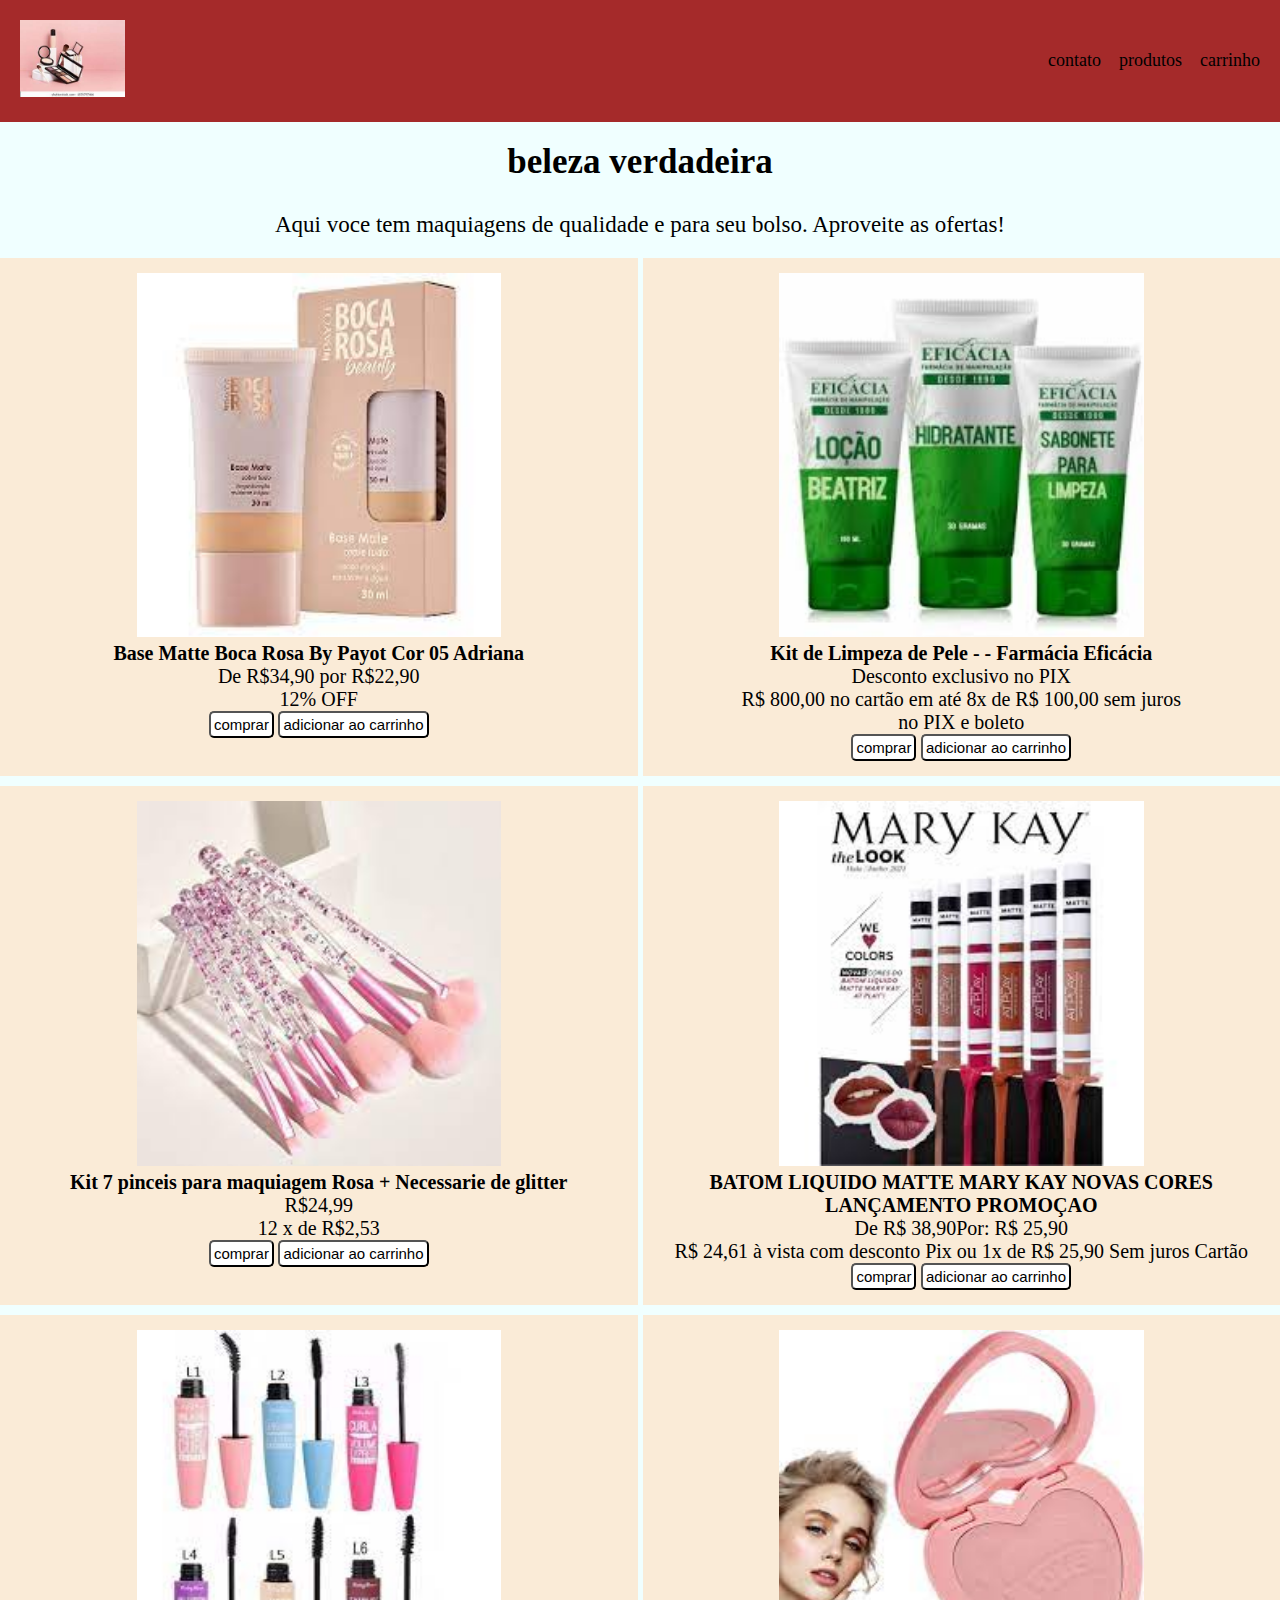
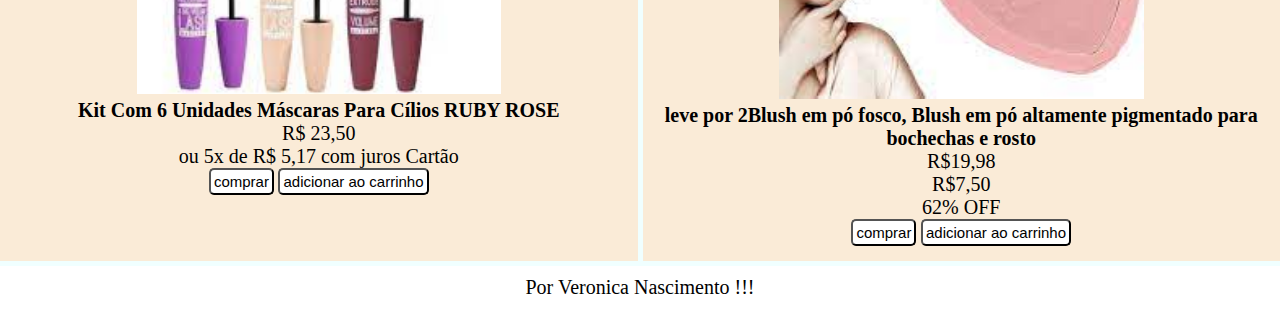
<file: index.html>
<!DOCTYPE html>
<html lang="en">
<head>
    <meta charset="UTF-8">
    <meta name="viewport" content="width=device-width, initial-scale=1.0">
    <title>meu site de maquiagem</title>
    <link href="estilo.css"  rel="stylesheet"> 
    <link rel="shortcut icon" href="img/favicon.ico" type="image/x-icon">
</head>
<body>
    <header class="topo">
 <nav class="navegacao">
    <a href="index.html"><img  src="img/imagem.13.jpg" alt="logo" height="40%" width="40%"></a>
<ul class="menu">
    <li><a href="contato.html">contato</a></li>
    <li><a href="produtos.html">produtos</a></li>
    <li><a href="carrinho.html">carrinho</a></li>
</ul>
</nav>
    </header>
<h1 class="titulo">beleza verdadeira</h1>
<p class="texto">Aqui voce tem maquiagens de qualidade e para seu bolso. Aproveite as ofertas!</p>
<!--material 1-->
<div class="grade">
    <article class="materia">   
    <img src="img/imagem.1.jpg"> 
    <h2>Base Matte Boca Rosa By Payot Cor 05 Adriana</h2>
    <p>De R$34,90 por R$22,90 
        <p>12% OFF</p>
    <button class="botao">comprar</button>
    <button class="botao">adicionar ao carrinho</button>
</article> 
<!--material 2--> 
<article class="materia">    
     <img src="img/imagem.2.jpg">
     <h2>Kit de Limpeza de Pele - - Farmácia Eficácia</h2>
     <p> Desconto exclusivo no PIX</p>  
     <p> R$ 800,00 no cartão em até 8x de R$ 100,00 sem juros</p>
     <p> no PIX e boleto</p>
     <button class="botao">comprar</button>
     <button class="botao">adicionar ao carrinho</button>   
</article>
<!--material 3--> 
<article class="materia">   
    <img src="img/imagem.3.jpg">
    <h2>Kit 7 pinceis para maquiagem Rosa + Necessarie de glitter</h2>
    <p> R$24,99</p>
    <p> 12 x de R$2,53 </p>
    <button class="botao">comprar</button>
    <button class="botao">adicionar ao carrinho</button>
</article>
<!--material 4-->
    <article class="materia">   
    <img src="img/imagem.4.jpg">
    <h2>BATOM LIQUIDO MATTE MARY KAY NOVAS CORES LANÇAMENTO PROMOÇAO</h2>
    <p>De R$ 38,90Por: R$ 25,90</p>
    <p> R$ 24,61 à vista com desconto Pix ou 1x de R$ 25,90 Sem juros Cartão </p>
    <button class="botao">comprar</button>
    <button class="botao">adicionar ao carrinho</button>
</article>
<!--material 5-->
<article class="materia" >   
    <img src="img/imagem.5.jpg">
    <h2>Kit Com 6 Unidades Máscaras Para Cílios RUBY ROSE</h2>
    <p>R$ 23,50
        <p>  ou 5x de R$ 5,17 com juros Cartão</p>
    <button class="botao">comprar</button>
    <button class="botao">adicionar ao carrinho</button>
</article>
<!--material 6-->
<article class="materia">
    <img src="img/imagem.6.jpg">
    <h2>leve por 2Blush em pó fosco, Blush em pó altamente pigmentado para bochechas e rosto</h2>
    <p>R$19,98</p>
    <p> R$7,50</p>
    <p> 62% OFF</p>
    <button class="botao">comprar</button>
    <button class="botao">adicionar ao carrinho</button>
</article>
</div>
<footer class="rodape">
<p>Por Veronica Nascimento !!!</p>
</footer>
</body>
</html>
</file>
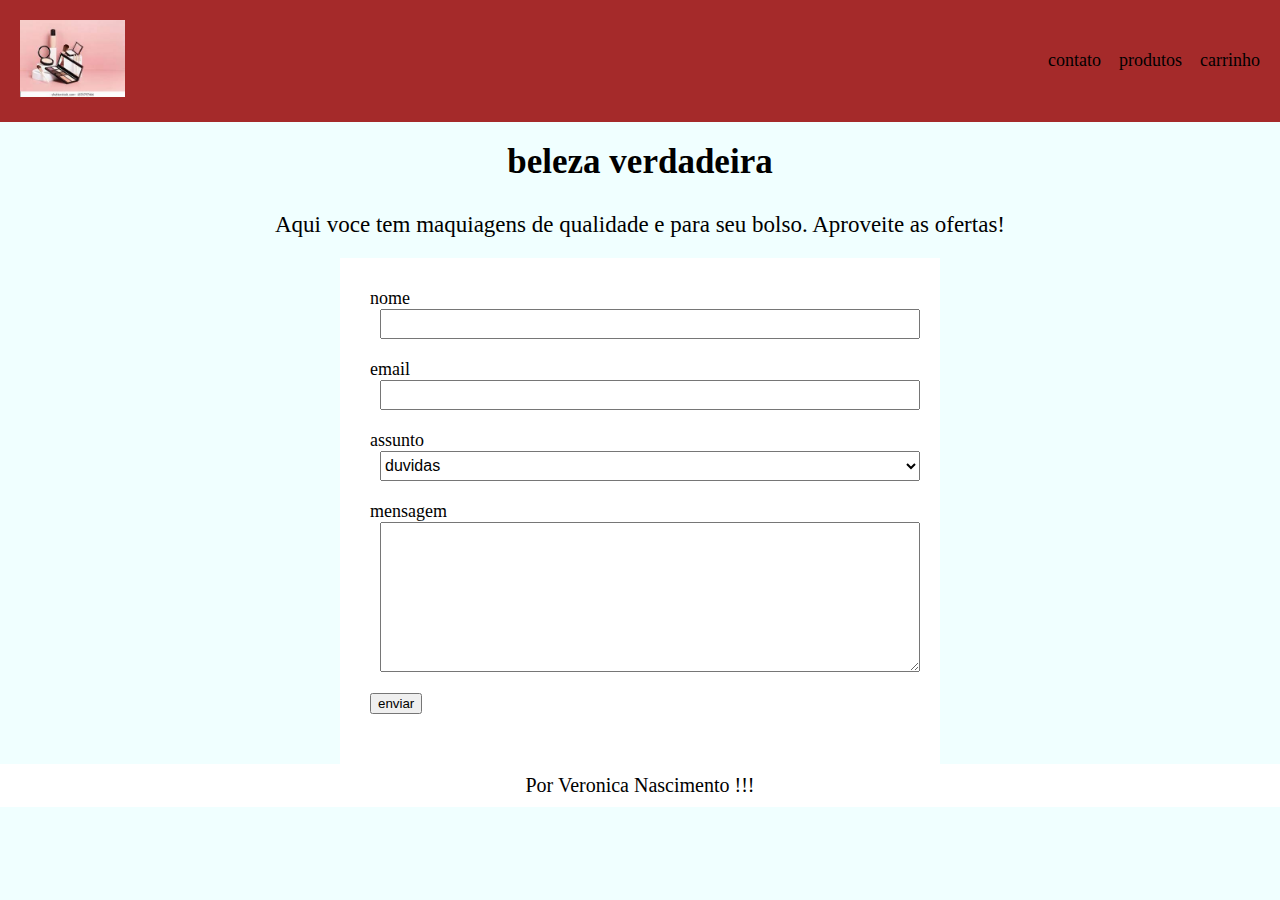
<file: contato.html>
<!DOCTYPE html>
<html lang="en">
<head>
    <meta charset="UTF-8">
    <meta name="viewport" content="width=device-width, initial-scale=1.0">
    <title>contato</title>
    <link href="estilo.css"  rel="stylesheet">  
</head>
<body>
    <header class="topo">
        <nav class="navegacao">
           <a href="index.html"><img  src="img/imagem.13.jpg" alt="logo" height="40%" width="40%"></a>
       <ul class="menu">
           <li><a href="contato.html">contato</a></li>
           <li><a href="produtos.html">produtos</a></li>
           <li><a href="carrinho.html">carrinho</a></li>
       </ul>
       </nav>
           </header>
           <main>
           <h1 class="titulo">beleza verdadeira</h1>
           <p class="texto">Aqui voce tem maquiagens de qualidade e para seu bolso. Aproveite as ofertas!</p>
           <form class="contato">
            <label class="rotulo">
                nome
            <input type="text" class="campo">
        </label>
        <label class="rotulo">
            email
        <input type="email" class="campo">
    </label>
    <label class="rotulo">
        assunto
    <select class="campo">
        <option>duvidas</option>
        <option>sugestões</option>
        <option>criticas</option>  
    </select>
</label>
<label class="rotulo">
    mensagem
    <textarea class="campo"></textarea>
</label>
<label class="rotulo">
<button>enviar</button>
</label>
           </form>
        </main> 
           <footer class="rodape">
            <p>Por Veronica Nascimento !!!</p>
            </footer>            
</body>
</html>
</file>
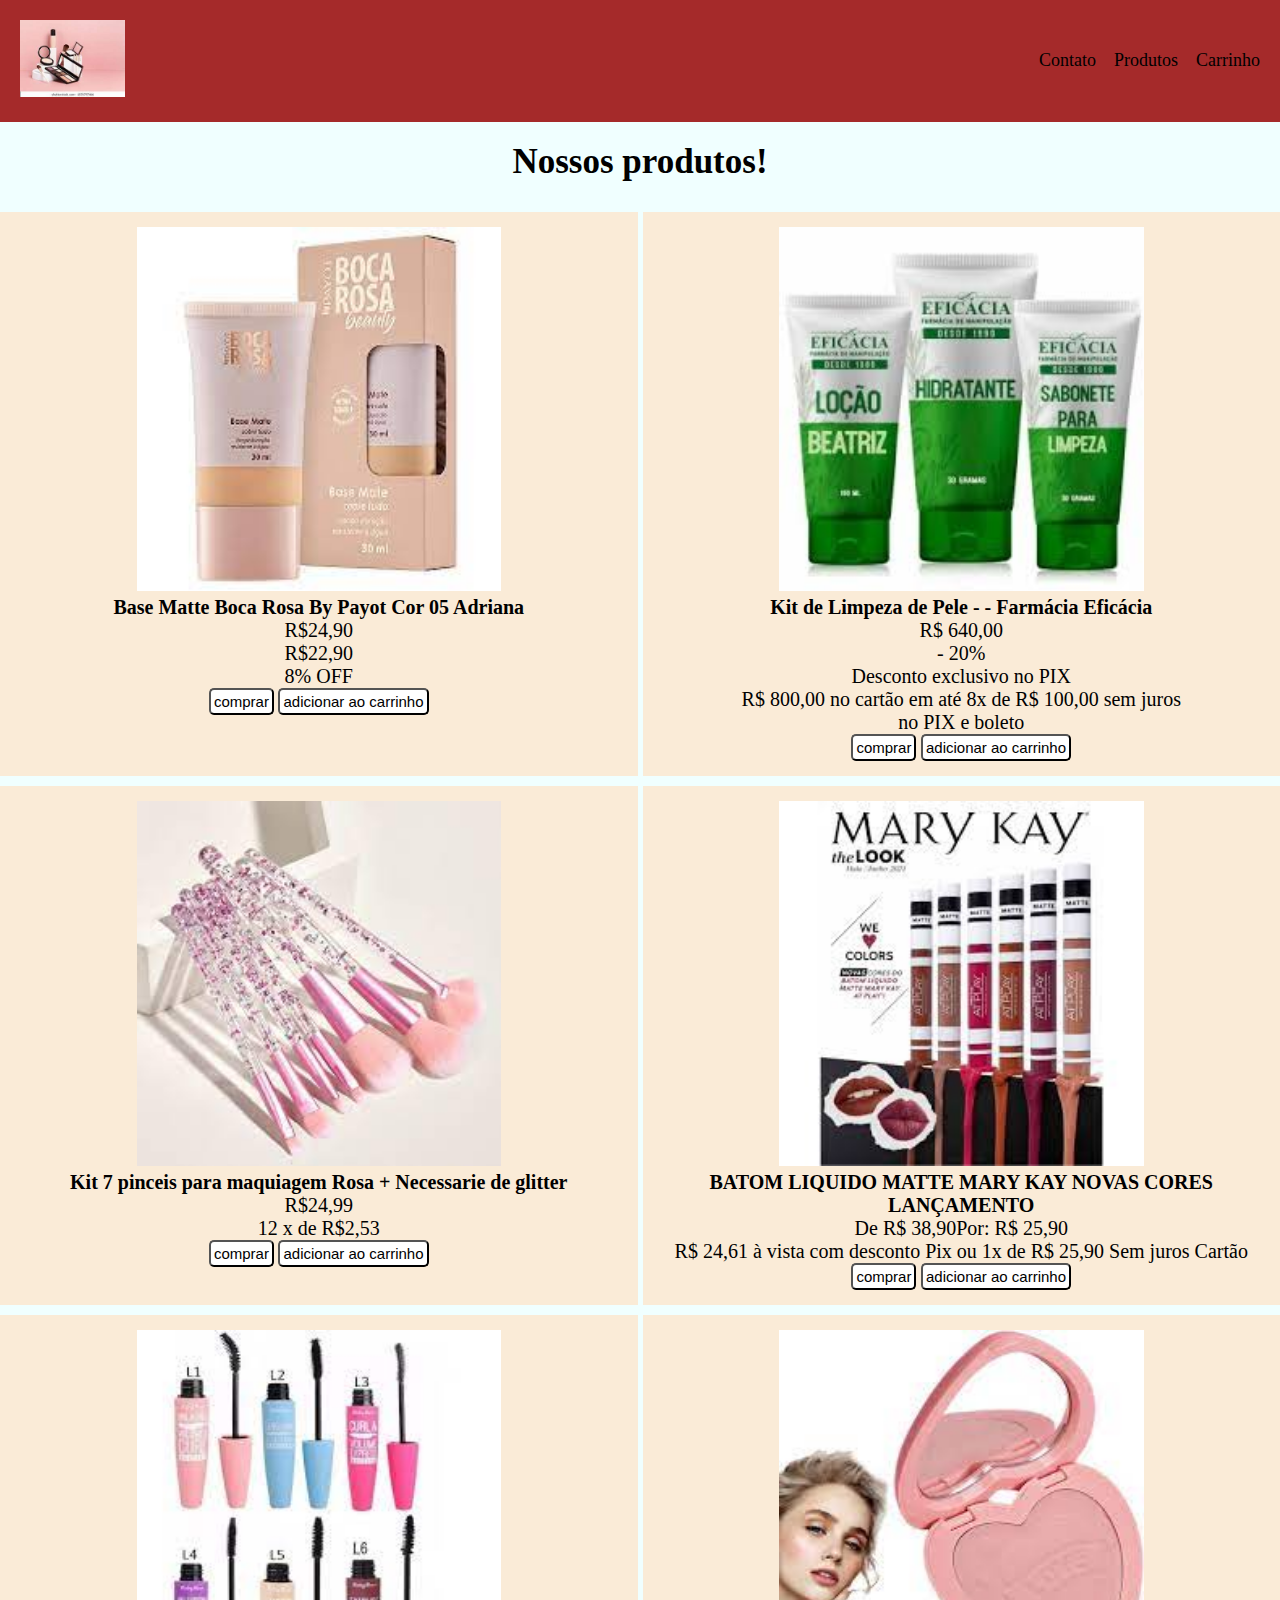
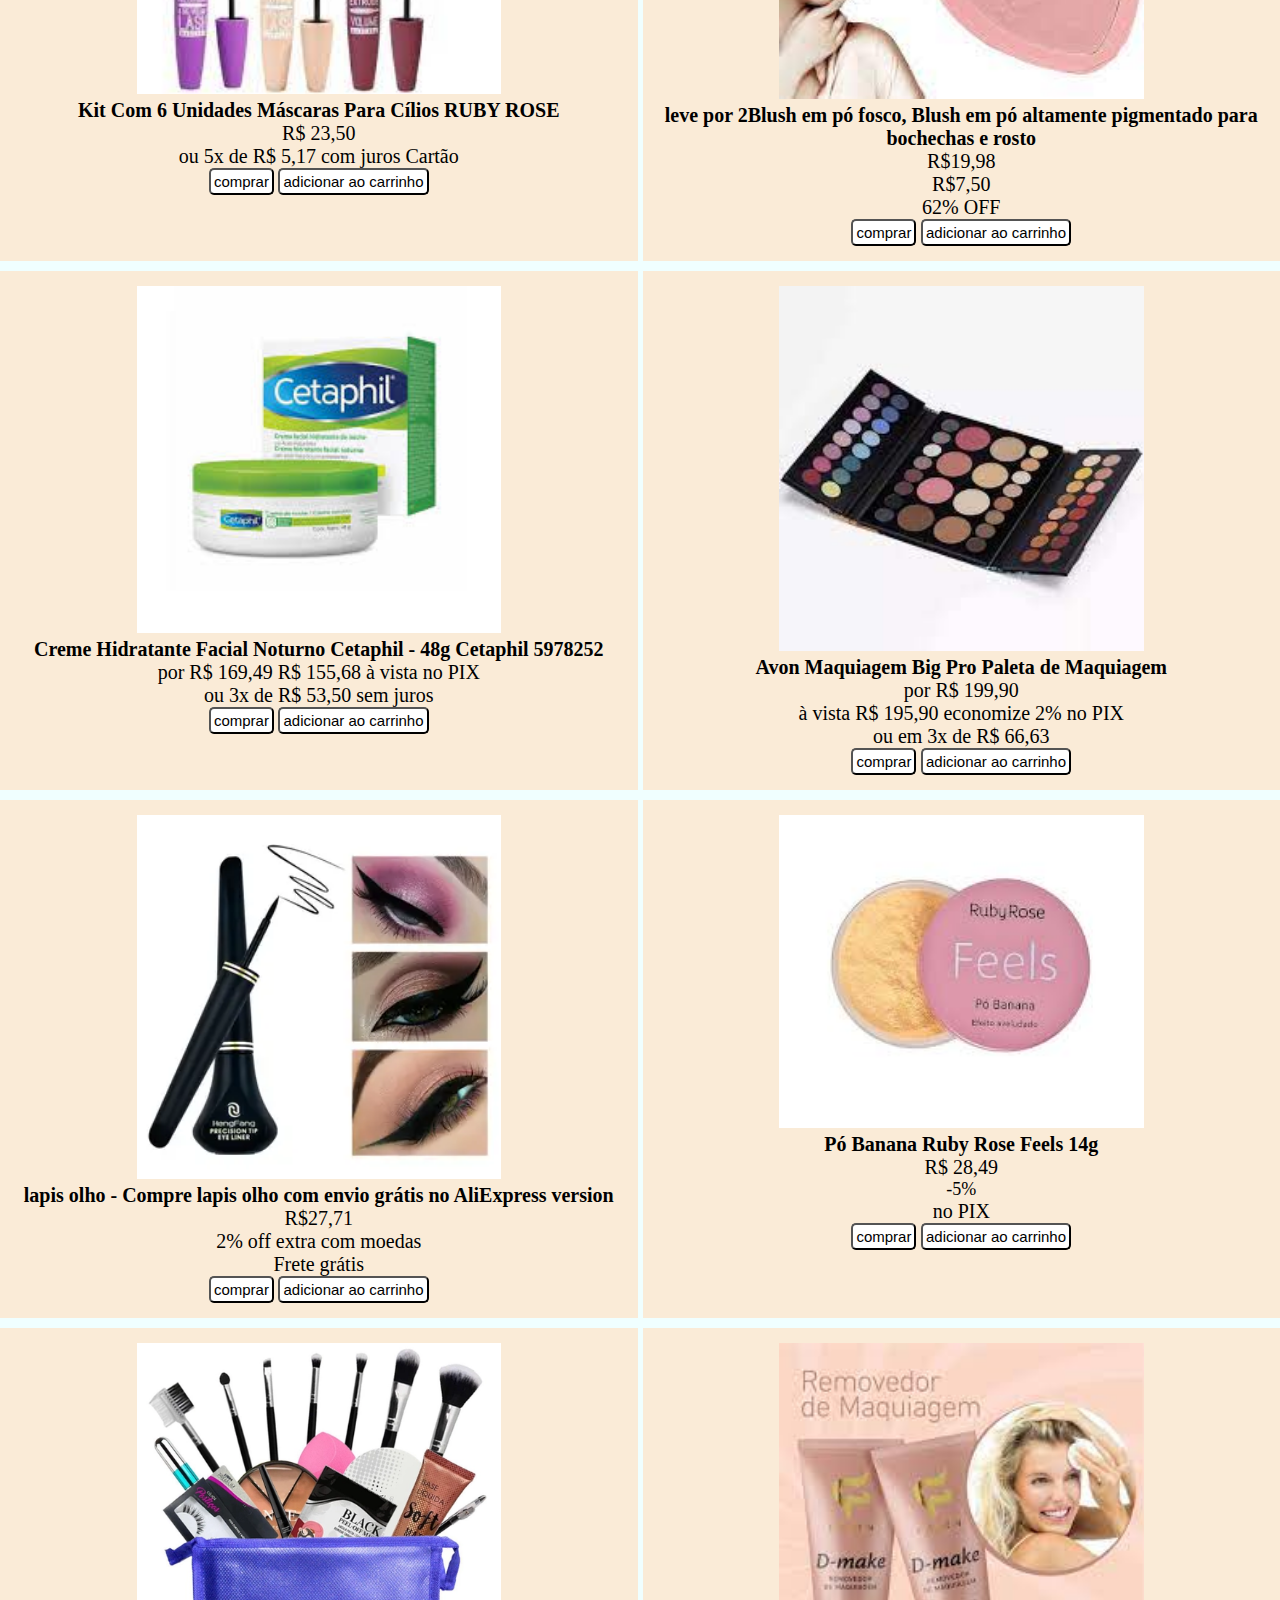
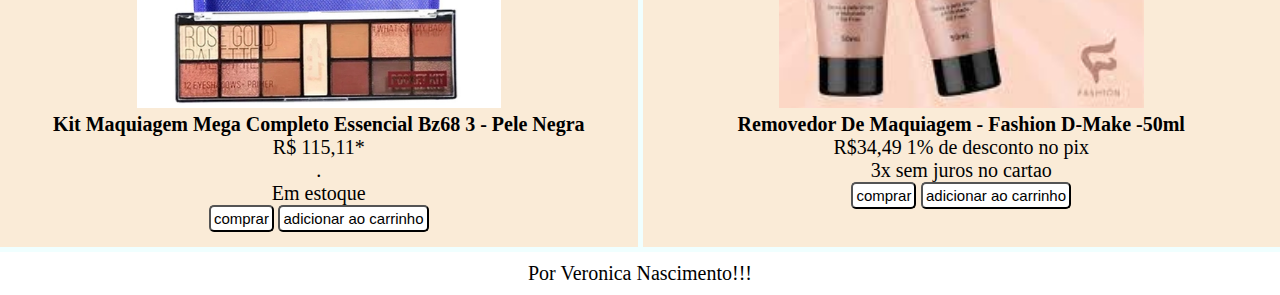
<file: produtos.html>
<!DOCTYPE html>
<html lang="en">
<head>
    <meta charset="UTF-8">
    <meta name="viewport" content="width=device-width, initial-scale=1.0">
    <title>produtos</title>
    <link href="estilo.css"  rel="stylesheet"> 
</head>
<body>
    <header class="topo">
        <nav class="navegacao">
              
           <a href="index.html"><img  src="img/imagem.13.jpg" alt="logo" height="40%" width="40%"></a>
           <ul class="menu"> 
           <li><a href="contato.html">Contato</a></li>
           <li><a href="produtos.html">Produtos</a></li>
           <li><a href="carrinho.html">Carrinho</a></li>
       </ul>
       </nav>
           </header>
           <h1 class="titulo">Nossos produtos!</h1>  
<!--material 1-->
<div class="grade">
<article class="materia">   
    <img src="img/imagem.1.jpg"> 
    <h2>Base Matte Boca Rosa By Payot Cor 05 Adriana</h2>
    <p>R$24,90</p>
    <P> R$22,90</p>
    <p> 8% OFF</p>
    <button class="botao">comprar</button>
    <button class="botao">adicionar ao carrinho</button>
</article> 
<!--material 2--> 
<article class="materia">   
     <img src="img/imagem.2.jpg">
     <h2>Kit de Limpeza de Pele - - Farmácia Eficácia</h2>
     <p> R$ 640,00</p>
     <p>- 20%</p>
     <p> Desconto exclusivo no PIX</p>  
     <p> R$ 800,00 no cartão em até 8x de R$ 100,00 sem juros</p>
     <p> no PIX e boleto</p>
     <button class="botao">comprar</button>
     <button class="botao">adicionar ao carrinho</button>   
</article>
<!--material 3--> 
<article class="materia">   
    <img src="img/imagem.3.jpg">
    <h2>Kit 7 pinceis para maquiagem Rosa + Necessarie de glitter</h2>
    <p> R$24,99</p>
    <p> 12 x de R$2,53 </p>
    <button class="botao">comprar</button>
    <button class="botao">adicionar ao carrinho</button>
</article>
<!--material 4-->
    <article class="materia">   
    <img src="img/imagem.4.jpg">
    <h2>BATOM LIQUIDO MATTE MARY KAY NOVAS CORES LANÇAMENTO</h2>
    <p> De R$ 38,90Por: R$ 25,90</p>
    <p> R$ 24,61 à vista com desconto Pix ou 1x de R$ 25,90 Sem juros Cartão </p>
    <button class="botao">comprar</button>
    <button class="botao">adicionar ao carrinho</button>
</article>
<!--material 5-->
<article class="materia">   
    <img src="img/imagem.5.jpg">
    <h2>Kit Com 6 Unidades Máscaras Para Cílios RUBY ROSE</h2>
    <p>R$ 23,50
        <p>  ou 5x de R$ 5,17 com juros Cartão</p>
    <button class="botao">comprar</button>
    <button class="botao">adicionar ao carrinho</button>
</article>
<!--material 6-->
<article class="materia">  
    <img src="img/imagem.6.jpg">
    <h2>leve por 2Blush em pó fosco, Blush em pó altamente pigmentado para bochechas e rosto</h2>
    <p>R$19,98</p>
    <p> R$7,50</p>
    <p> 62% OFF</p>
    <button class="botao">comprar</button>
    <button class="botao">adicionar ao carrinho</button>
</article>
<!--material 7-->
<article class="materia">
 <img src="img/imagem.7.jpg"> 
 <h2>Creme Hidratante Facial Noturno Cetaphil - 48g Cetaphil 5978252</h2>
 <p>por R$ 169,49 R$ 155,68 à vista no PIX</p>
    <p>ou 3x de R$ 53,50 sem juros</p>
    <button class="botao" >comprar</button>
    <button class="botao">adicionar ao carrinho</button> 
</article>
<!--material 8-->
    <article class="materia">   
    <img src="img/imagem.8.jpg">
    <h2>Avon Maquiagem Big Pro Paleta de Maquiagem</h2>
    <p>por R$ 199,90</p>

   <p> à vista R$ 195,90 economize 2% no PIX</p>
    
   <p> ou em 3x de R$ 66,63</p>
    <button class="botao" >comprar</button>
    <button class="botao">adicionar ao carrinho</button>
    </article>
<!--material 9-->
<article class="materia" >   
    <img src="img/imagem.9.jpg">
    <h2>lapis olho - Compre lapis olho com envio grátis no AliExpress version</h2>
    <p>R$27,71</p>
    <p>2% off extra com moedas</p>
    <p>Frete grátis</p>
    <button class="botao">comprar</button>
    <button class="botao" >adicionar ao carrinho</button>
</article>
<!--materia 10-->
<article class="materia">
    <img src="img/imagem.10.jpg">
    <h2>Pó Banana Ruby Rose Feels 14g</h2>
    <p>R$ 28,49</p>
        <p></p>-5%</p>
       <p>no PIX</p>
    <button class="botao">comprar</button>
    <button class="botao">adicionar ao carrinho</button>
</article>
<article class="materia">
    <img src="img/images.11.jpg">
    <h2>Kit Maquiagem Mega Completo Essencial Bz68 3 - Pele Negra</h2>
    <p>R$ 115,11*</p>
      <p>.</p> 
    <p>Em estoque</p>
    <button class="botao">comprar</button>
    <button class="botao">adicionar ao carrinho</button>
</article>
<article class="materia">
    <img src="img/imagem.12.jpg">
    <h2>Removedor De Maquiagem - Fashion D-Make -50ml</h2>
    <p>R$34,49 1% de desconto no pix</p>
    <p>3x sem juros no cartao</p>
    <button class="botao">comprar</button>
    <button class="botao">adicionar ao carrinho</button>
</article>
</div>

<footer class="rodape">
<p>Por Veronica Nascimento!!!</p> 
</footer>   
</body>
</html>
</file>
<file: estilo.css>
*{
    margin: 0;
    box-sizing: border-box;
}
body{
    background-color:azure;
    font-family: calibri;
    color: black;
    font-size: 18px;
}
.topo{
    background-color:brown;
    padding: 20px;
    font-size: 18px;

}
.topo a{
    color: black;
    text-decoration: none;    
}
.topo a:hover{
    color: brown;
}
.texto{
    font-family: calibi;
    font-size: 23px;
    text-align: center;
    margin-bottom: 20px;
}
.menu{
    display: flex;
    list-style: none;
    margin-left: auto;
}
.menu li{
    margin-left: 18px;
}
.titulo{
    color: black;
    font-size: 35px;
    text-align: center;
    margin-bottom: 30px;
    margin-top: 20px;
}
.grade{
    display: grid;
    grid-template-columns: repeat(auto-fill,minmax(620px,1fr));
    gap: 5px;
    margin-top: 20px;
}
.materia{
    background-color: antiquewhite;
    padding: 15px;
    margin-bottom: 5px;
    text-align: center;
}
.materia img{
    width: 60%;

}
.botao{
    color:black;
    background-color:white;
    text-decoration: none;
    padding: 3px;
    display: inline-block;
    border-radius: 5px;
    font-size: 15px;
}
.botao:hover{
    background-color:darksalmon;
}
.rodape{
    background-color: white;
    font-family:calibri;
    padding:10px;
    text-align:center;   
}
.navegacao{
    display: flex;
    align-items: center;
}
h2{
    font-size: 20px;
}
p{
    font-size:20px ;
}
.rotulo{
    display: block;
    margin-bottom: 20px;
}
.campo{
    display: block;
    width: 100%;
    height: 30px;
    font-size: 16px;
    margin-left: 10px;
}
.contato{
    background-color: white;
    padding: 30px;
    width: 600px;
    margin-left: auto;
    margin-right: auto;
}
textarea.campo{
    height: 150px;
    padding: 10px;
}
</file>
